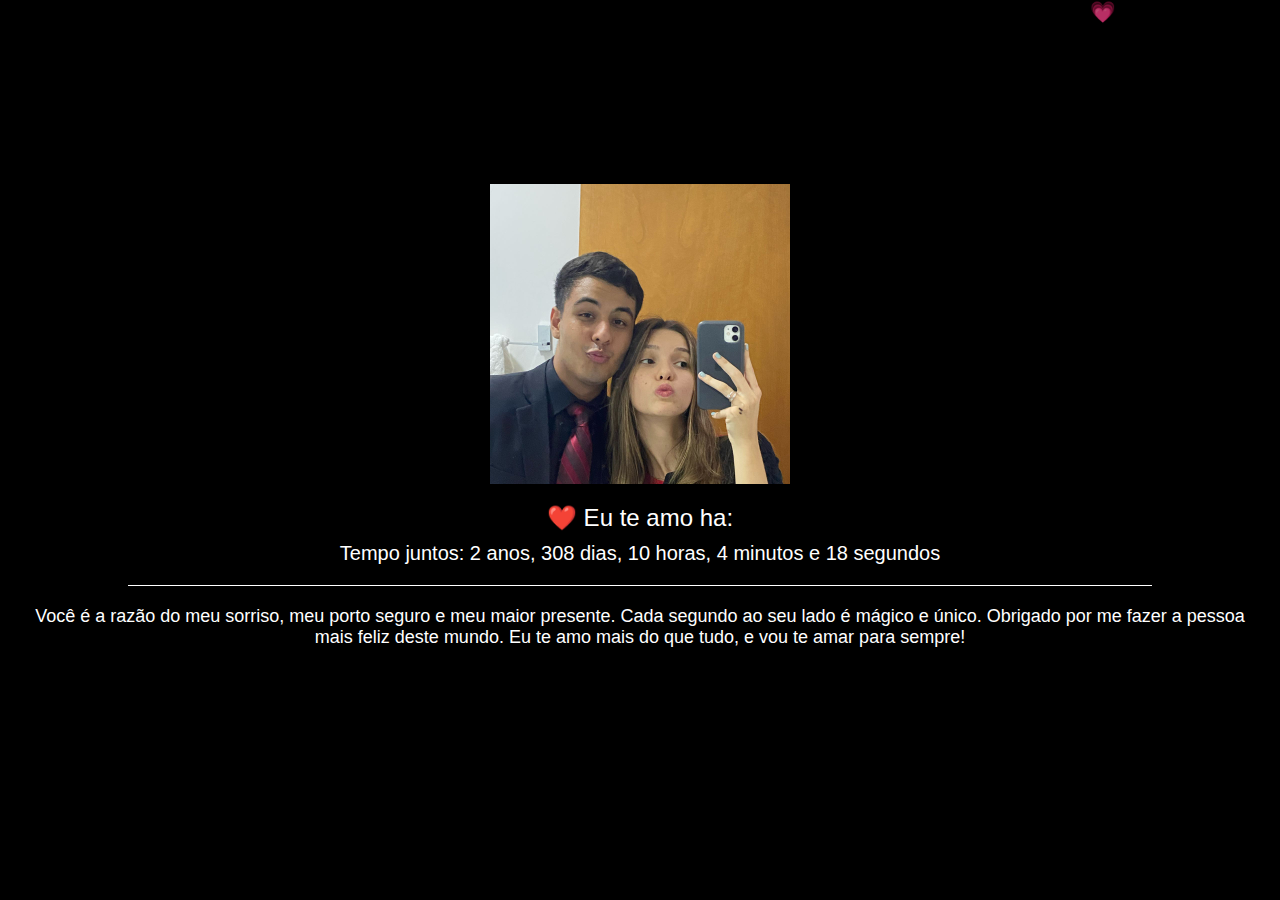
<file: love.html>
<!DOCTYPE html>
<html lang="pt">
<head>
  <meta charset="UTF-8">
  <meta name="viewport" content="width=device-width, initial-scale=1.0">
  <title>Te Amo</title>
  <style>
    body { background: black; color: white; margin: 0; padding: 0; overflow: hidden; font-family: sans-serif; }
    .heart { position: absolute; top: 0; font-size: 24px; animation: fall linear infinite; opacity: 0.8; }
    @keyframes fall { 0% { transform: translateY(0); opacity: 0.8; } 100% { transform: translateY(110vh); opacity: 0; } }
    .slider { width: 300px; height: 300px; overflow: hidden; margin: 60px auto 20px auto; position: relative; }
    .slides { display: flex; width: 500%; transition: transform 1s ease; }
    .slides img { width: 20%; height: 100%; object-fit: cover; }
    .love-message { text-align: center; font-size: 24px; margin-bottom: 10px; }
    .timer { text-align: center; font-size: 20px; margin-bottom: 20px; }
    hr { border: none; border-top: 1px solid white; margin: 20px auto; width: 80%; }
    .final-message { text-align: center; font-size: 18px; padding: 0 20px; }
    .spotify-player { text-align: center; margin-top: 20px; }
  </style>
</head>
<body>

    <div class="spotify-player">
        <iframe style="border-radius:12px" src="https://open.spotify.com/embed/track/4JSROzfWqKccwZ68DX1aJe?utm_source=generator" width="50%" height="100" frameBorder="0" allowfullscreen="10px" allow="autoplay; clipboard-write; encrypted-media; fullscreen; picture-in-picture" loading="lazy"></iframe>
      </div>

  <div id="hearts-container"></div>

  <div class="slider">
    <div class="slides" id="slides">
      <img src="./images/WhatsApp Image 2025-04-11 at 00.19.28_b33222222228ff.jpg" alt="Foto 1">
      <img src="./images/WhatsApp Image 2025-04-11 at 00.19.28_290ba0fd.jpg" alt="Foto 2">
      <img src="./images/WhatsApp Image 2025-04-11 at 00.19.28_6f19c266.jpg" alt="Foto 3">
      <img src="./images/WhatsApp Image 2025-04-11 at 00.19.28_8c950c75.jpg" alt="Foto 4">
      <img src="./images/WhatsApp Image 2025-04-11 at 00.18.41_817c7a01.jpg" alt="Foto 5">
    </div>
  </div>

  

  <div class="love-message">❤️ Eu te amo ha:</div>
  <div class="timer" id="timer">Tempo juntos: 0 anos, 0 dias, 0 horas, 0 minutos e 0 segundos</div>
  <hr>
  <div class="final-message">
    Você é a razão do meu sorriso, meu porto seguro e meu maior presente. Cada segundo ao seu lado é mágico e único. Obrigado por me fazer a pessoa mais feliz deste mundo. Eu te amo mais do que tudo, e vou te amar para sempre!
  </div>
  
  <script>
    function createHeart() {
      const heart = document.createElement('div');
      heart.className = 'heart';
      heart.innerText = '💗';
      heart.style.left = Math.random() * 100 + 'vw';
      const duration = Math.random() * 5 + 5;
      heart.style.animationDuration = duration + 's';
      heart.style.fontSize = (Math.random() * 20 + 20) + 'px';
      document.body.appendChild(heart);
      setTimeout(() => { heart.remove(); }, duration * 1000);
    }
    setInterval(createHeart, 500);

    const slides = document.getElementById('slides');
    const totalSlides = slides.children.length;
    let currentIndex = 0;
    function nextSlide() {
      currentIndex = (currentIndex + 1) % totalSlides;
      slides.style.transform = 'translateX(-' + (currentIndex * 20) + '%)';
    }
    setInterval(nextSlide, 7000);

    const startDate = new Date(2023, 8, 20);
    const timerElement = document.getElementById('timer');
    function updateTimer() {
      let diff = Math.floor((new Date() - startDate) / 1000);
      const years = Math.floor(diff / (3600 * 24 * 365));
      diff -= years * 3600 * 24 * 365;
      const days = Math.floor(diff / (3600 * 24));
      diff -= days * 3600 * 24;
      const hours = Math.floor(diff / 3600);
      diff -= hours * 3600;
      const minutes = Math.floor(diff / 60);
      const seconds = diff - minutes * 60;
      timerElement.textContent = `Tempo juntos: ${years} anos, ${days} dias, ${hours} horas, ${minutes} minutos e ${seconds} segundos`;
    }
    updateTimer();
    setInterval(updateTimer, 1000);
  </script>
</body>
</html>
</file>
